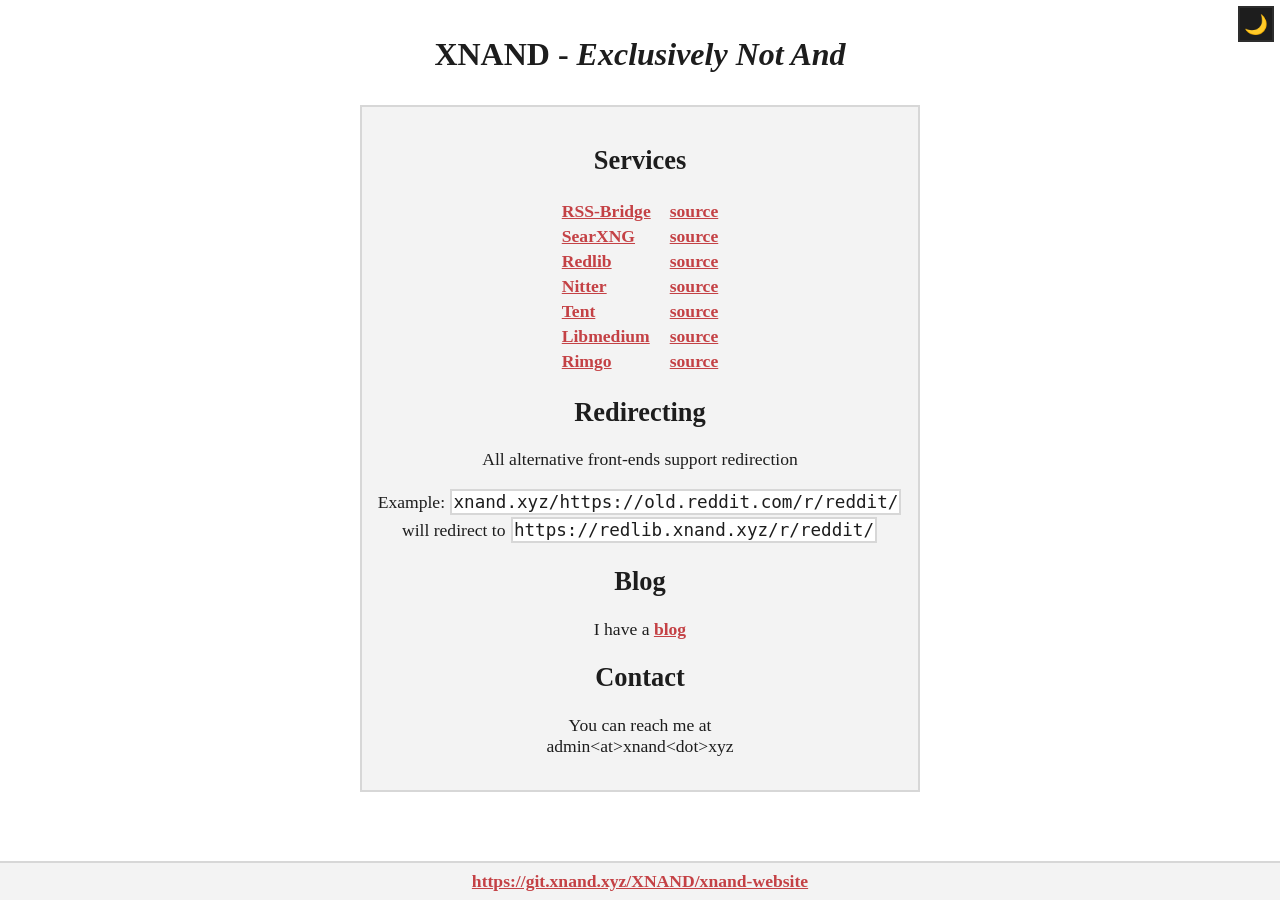
<file: index.html>
<!DOCTYPE html>
<html lang="en">
<head>
  <title>XNAND</title>
  <link rel="stylesheet" href="/css/style.css?v=1.0.7">
  <meta charset="utf-8">
  <meta name="viewport" content="width=device-width, initial-scale=1">
  <script src="/scripts/save-checkbox.js"></script>
</head>
<body>

<input id="color-mode" type="checkbox" name="color-mode">
<label for="color-mode" title="Toggle theme"></label>
<div class="middle-centering-div"><div class="inner-centering-div">
<h1><abbr>XNAND</abbr><span class="title-hide"> - </span><dfn class="title-newline">Exclusively Not And</dfn></h1>

<div class="section">
<div class="instance-list">
  <h2>Services</h2>
  <table>
    <tr>
      <td><a href="https://rss-bridge.xnand.xyz">RSS-Bridge</a></td>
      <td><a href="https://git.xnand.xyz/XNAND/rss-bridge">source</a></td>
    </tr>
    <tr>
      <td><a href="https://searx.xnand.xyz">SearXNG</a></td>
      <td><a href="https://github.com/searxng/searxng">source</a></td>
    </tr>
    <tr>
      <td><a href="https://redlib.xnand.xyz/">Redlib</a></td>
      <td><a href="https://git.xnand.xyz/XNAND/redlib">source</a></td>
    </tr>
    <tr>
      <td><a href="https://nitter.xnand.xyz/">Nitter</a></td>
      <td><a href="https://github.com/zedeus/nitter/">source</a></td>
    </tr>
    <tr>
      <td><a href="https://tent.xnand.xyz">Tent</a></td>
      <td><a href="https://git.xnand.xyz/XNAND/tent">source</a></td>
    </tr>
    <tr>
      <td><a href="https://libmedium.xnand.xyz">Libmedium</a></td>
      <td><a href="https://git.batsense.net/realaravinth/libmedium">source</a></td>
    </tr>
    <tr>
      <td><a href="https://rimgo.xnand.xyz">Rimgo</a></td>
      <td><a href="https://codeberg.org/rimgo/rimgo">source</a></td>
    </tr>
  </table>
</div>

<div class="title-hide">
  <h2>Redirecting</h2>
  <p>All alternative front-ends support redirection</p>
  <p>Example: <code>xnand.xyz/https://old.reddit.com/r/reddit/</code><br>will redirect to <code>https://redlib.xnand.xyz/r/reddit/</code></p>
</div>

<div>
  <h2>Blog</h2>
  <p>I have a <a href="https://blog.xnand.xyz/">blog</a></p>
</div>

<div>
  <h2>Contact</h2>
  <p>You can reach me at<br>admin&lt;at&gt;xnand&lt;dot&gt;xyz</p>
</div>

</div>
<footer>
  <p><a href="https://git.xnand.xyz/XNAND/xnand-website">https://git.xnand.xyz/XNAND/xnand-website</a></p>
</footer>

</div></div>

</body>
</html>
</file>
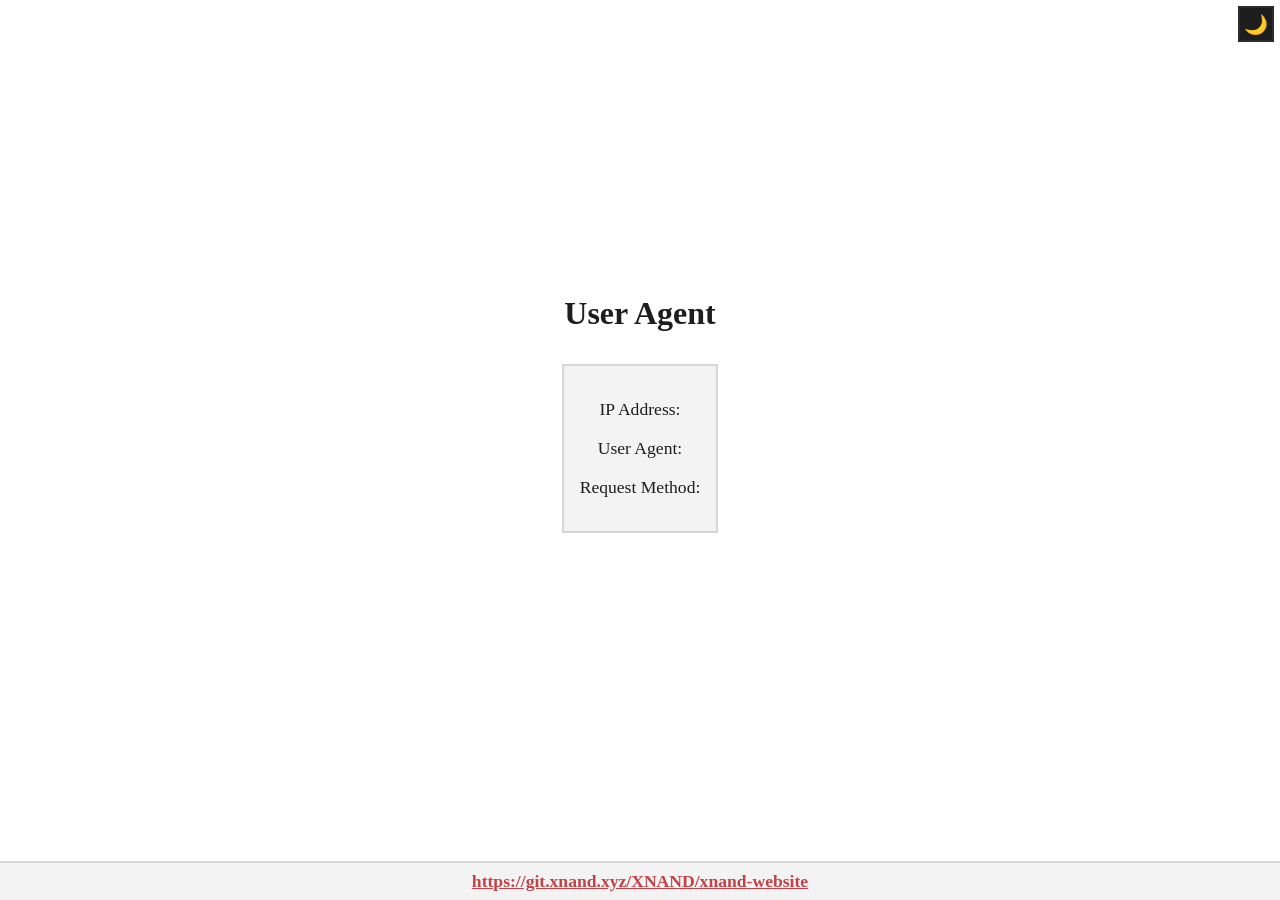
<file: useragent.html>
<!DOCTYPE html>
<html lang="en">
<head>
  <title>XNAND</title>
  <link rel="stylesheet" href="/css/style.css?v=1.0.7">
  <meta charset="utf-8">
  <meta name="viewport" content="width=device-width, initial-scale=1">
  <script src="/scripts/save-checkbox.js"></script>
</head>
<body>

<input id="color-mode" type="checkbox" name="color-mode">
<label for="color-mode" title="Toggle theme"></label>
<div class="middle-centering-div"><div class="inner-centering-div">
<h1>User Agent</h1>

<div class="section">
  <p>IP Address: <!--# echo var="remote_addr" --></p>
  <p>User Agent: <!--# echo var="http_user_agent" --></p>
  <p>Request Method: <!--# echo var="request_method" --></p>
</div>

<footer>
  <p><a href="https://git.xnand.xyz/XNAND/xnand-website">https://git.xnand.xyz/XNAND/xnand-website</a></p>
</footer>

</div></div>

</body>
</html>
</file>
<file: css/style.css>
/* Initial variables */
:root {
  --light-bg: #fff;
  --light-bg-alt: #f3f3f3;
  --light-text: #1d1d1d;
  --light-link-hover: #333;
  --light-border: #d7d7d7;
  --light-link: #c44145;
  --light-link-visited: #8f2f32;

  --dark-bg: #1d1d1d;
  --dark-bg-alt: #111;
  --dark-text: #eee;
  --dark-link-hover: #ccc;
  --dark-border: #2d2d2d;
  --dark-link: #a62f33;
  --dark-link-visited: #711e21;

  --bg: var(--light-bg);
  --bg-alt: var(--light-bg-alt);
  --text: var(--light-text);
  --link-hover: var(--light-link-hover);
  --border: var(--light-border);
  --link: var(--light-link);
  --link-visited: var(--light-link-visited);
}

@media (prefers-color-scheme: dark) {
  :root {
    --bg: var(--dark-bg);
    --bg-alt: var(--dark-bg-alt);
    --text: var(--dark-text);
    --link-hover: var(--dark-link-hover);
    --border: var(--dark-border);
    --link: var(--dark-link);
    --link-visited: var(--dark-link-visited);
  }
}

:root:has(#color-mode:checked ~ *) {
  --bg: var(--dark-bg);
  --bg-alt: var(--dark-bg-alt);
  --text: var(--dark-text);
  --link-hover: var(--dark-link-hover);
  --border: var(--dark-border);
  --link: var(--dark-link);
  --link-visited: var(--dark-link-visited);
}

@media (prefers-color-scheme: dark) {
  :root:has(#color-mode:checked ~ *) {
    --bg: var(--light-bg);
    --bg-alt: var(--light-bg-alt);
    --text: var(--light-text);
    --link-hover: var(--light-link-hover);
    --border: var(--light-border);
    --link: var(--light-link);
    --link-visited: var(--light-link-visited);
  }
}

/* Scrollbar */
:root {
  scrollbar-color: var(--link-hover) var(--bg);
}

::selection {
  background-color: var(--link);
}

/* Links */
a {
  color: var(--link);
  font-weight: bold;
}
a:visited {
  color: var(--link-visited);
}
a:hover {
  color: var(--link-hover);
}
a::selection {
  color: var(--bg);
}
a:hover::selection {
  color: var(--link-hover);
}

/* The theme toggle button */
input[type = checkbox]#color-mode {
  position: absolute;
  left: -999vw;
}

#color-mode + label {
  position: absolute;
  top: 0;
  right: 0;
  margin: 0.5%;
  font-size: 1.2rem;
  cursor: pointer;
}

#color-mode + label::after {
  content: "🌙";
  background: var(--dark-bg);
  border-color: var(--dark-border);

  border-style: solid;
  border-width: 2px;
  width: 2rem;
  height: 2rem;
  display: flex;
  justify-content: center;
  align-items: center;

  outline-style: solid;
  outline-color: transparent;
}
#color-mode:checked + label::after {
  content: "☀️";
  background: var(--light-bg);
  border-color: var(--light-border);
}

@media (prefers-color-scheme: dark) {
  #color-mode + label::after {
    content: "☀️";
  background: var(--light-bg);
  border-color: var(--light-border);
  }
  #color-mode:checked + label::after {
    content: "🌙";
  background: var(--dark-bg);
  border-color: var(--dark-border);
  }
}

#color-mode:focus + label::after {
  outline: medium auto currentColor;
  outline: medium auto invert;
  outline: 5px auto -webkit-focus-ring-color;
}
#color-mode:focus:not(:focus-visible) + label::after {
  outline:none !important;
}

body {
  background-color: var(--bg);
  color: var(--text);
}

/* Other */
.weak {
  font-weight: lighter;
}

/* Centering */
/* Horizontal Centering */
body {
  text-align: center;
}

/* Fix list alignment */
ul {
  display: inline-block;
  text-align: left;
}

/* Instance list formatting */
.section {
  margin-top: 2rem;
  margin-left: auto;
  margin-right: auto;
  width: fit-content;
  padding: 16px;
  border-style: solid;
  border-width: 2px;
  border-color: var(--border);
  background-color: var(--bg-alt);
  font-size: 1.1rem;
}

.instance-list {
  margin-top: 0px;
  margin-bottom: 0px;
}

.section > h2 {
  margin-top: 0;
}

.instance-list > table {
  padding-left: 0;
  margin: 0;
  margin-left: auto;
  margin-right: auto;
}

.instance-list td {
  text-align: left;
}

.instance-list td:first-child {
  padding-right: 1rem;
}

/* Vertical Centering */
.middle-centering-div {
  display: table;
  position: absolute;
  top: 0;
  left: 0;
  height: 100%;
  width: 100%;
  z-index: -1;
}

.inner-centering-div {
  display: table-cell;
  vertical-align: middle;

  margin-left: auto;
  margin-right: auto;
}

/* Keep enough space below final element before footer */
.inner-centering-div > .section:last-of-type {
  margin-bottom: 4.5rem;
}

/* Code block formatting */
code {
  border-style: solid;
  padding: 1px;
  margin: 1px;
  border-width: 2px;
  border-color: var(--border);
  background-color: var(--bg);
  display: inline-block;
}

footer {
  position: absolute;
  bottom: 0;
  top: auto;
  left: 0;
  right: 0;

  border-top-style: solid;
  border-width: 2px;
  border-color: var(--border);
  background-color: var(--bg-alt);
  font-size: 1.1rem;
}

footer > p {
  margin: 0.5rem;
}

/* Removes the top padding of the first element and the bottom padding of the last, to reduce the offset */
.inner-centering-div > *:first-child {
  margin-top: 0;
}
.inner-centering-div > *:last-child {
  margin-bottom: 0;
}

/* Adaptive media queries */
@media (max-width: 36.5em) {
  .title-hide {
    display: none;
  }
  .title-newline {
    display: block;
    font-size: 1.4rem;
    margin: 0;
  }

  .inner-centering-div > .section:last-of-type {
    margin-bottom: 0;
  }
  footer {
    display: none;
  }
}

@media (max-width: 20em) {
  .title-newline {
    display: none;
  }
}

@media (max-width: 17em) {
  .section {
    margin: 0;
    width: auto;
    padding-left: 0;
    padding-right: 0;
    border-style: solid none;
  }

  .section:last-of-type {
    border-bottom-style: solid;
    margin-top: 2rem;
  }

  .instance-list table {
    width: 100%;
  }
  .instance-list td {
    display: block;
    padding: 0;
  }
  .instance-list td:first-child {
    padding-right: 0;
    font-size: 1.25rem;
  }

  .instance-list td {
    text-align: center;
  }
}

@media (max-width: 13em) {
  h1 {
    font-size: 1.4rem;
  }
  .section h2 {
    font-size: 1.2rem;
  }
  .instance-list td:first-child {
    font-size: 1.1rem;
  }
}
</file>
